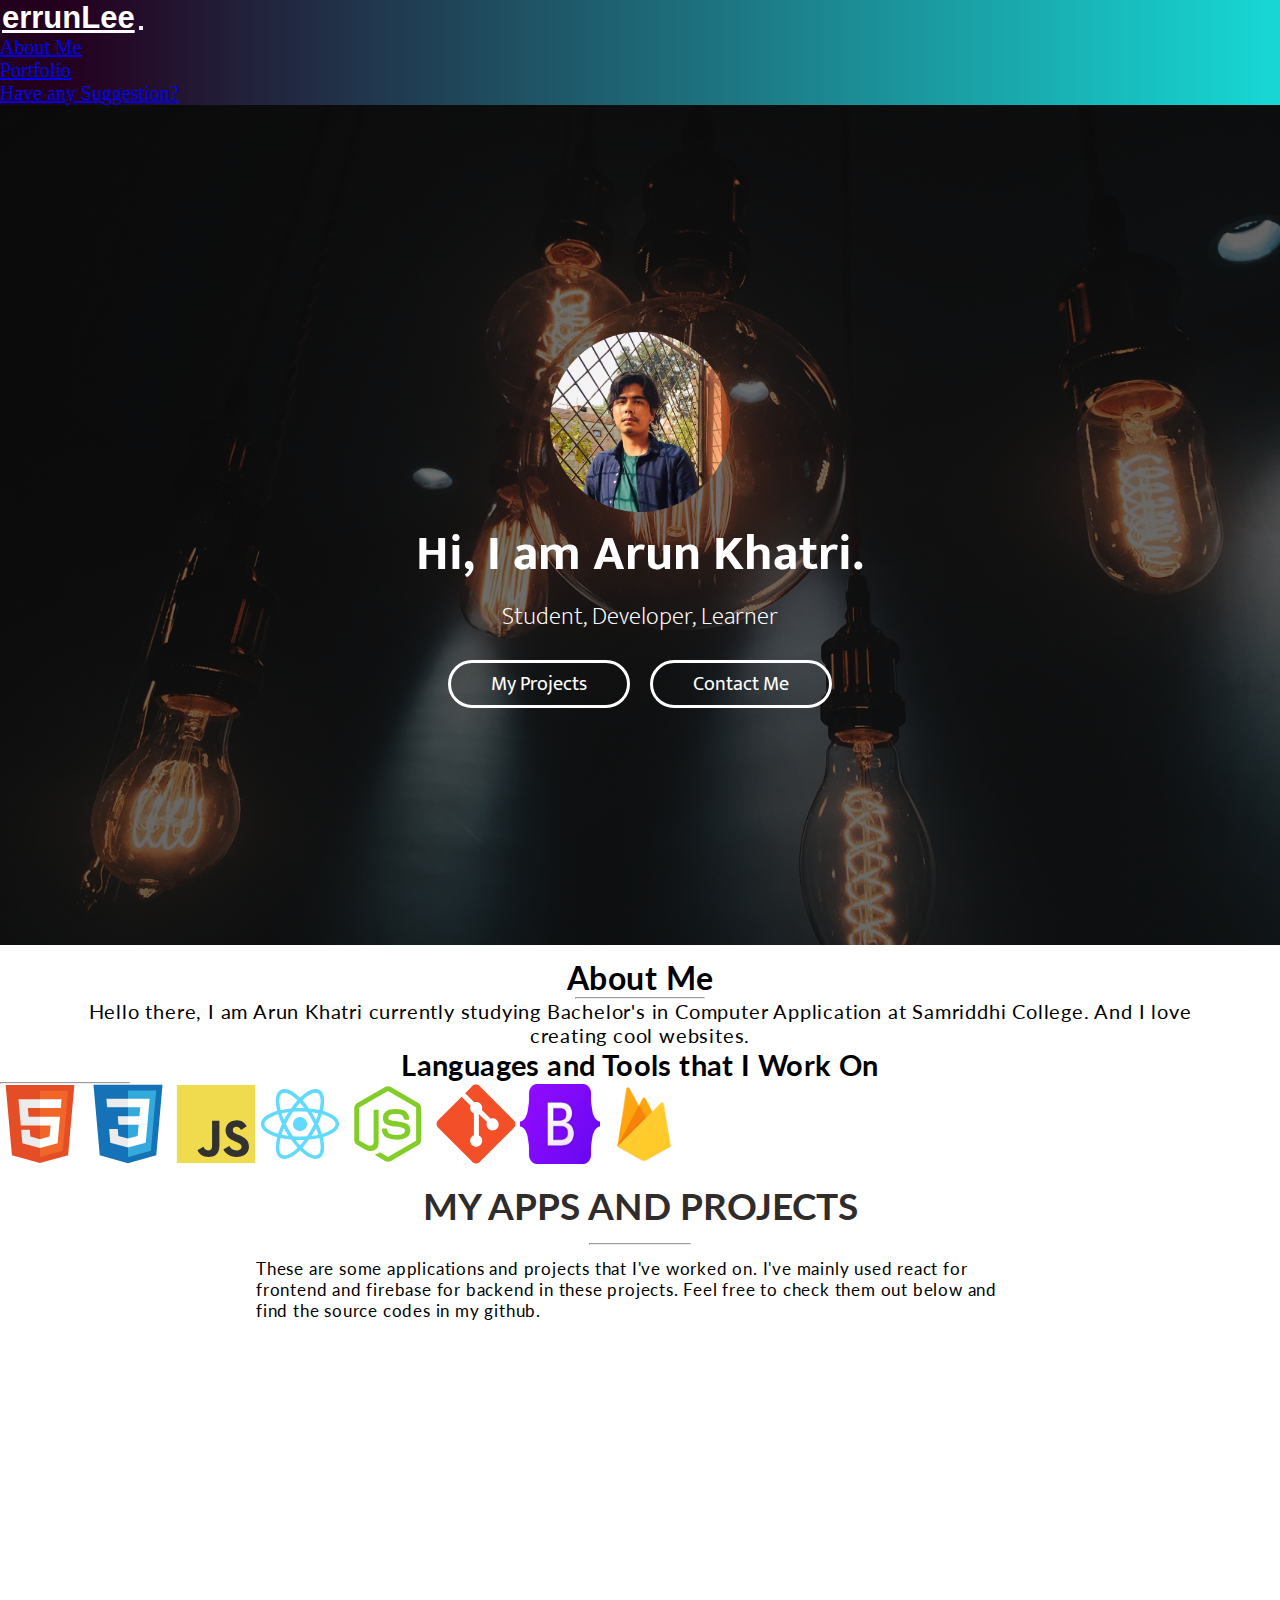
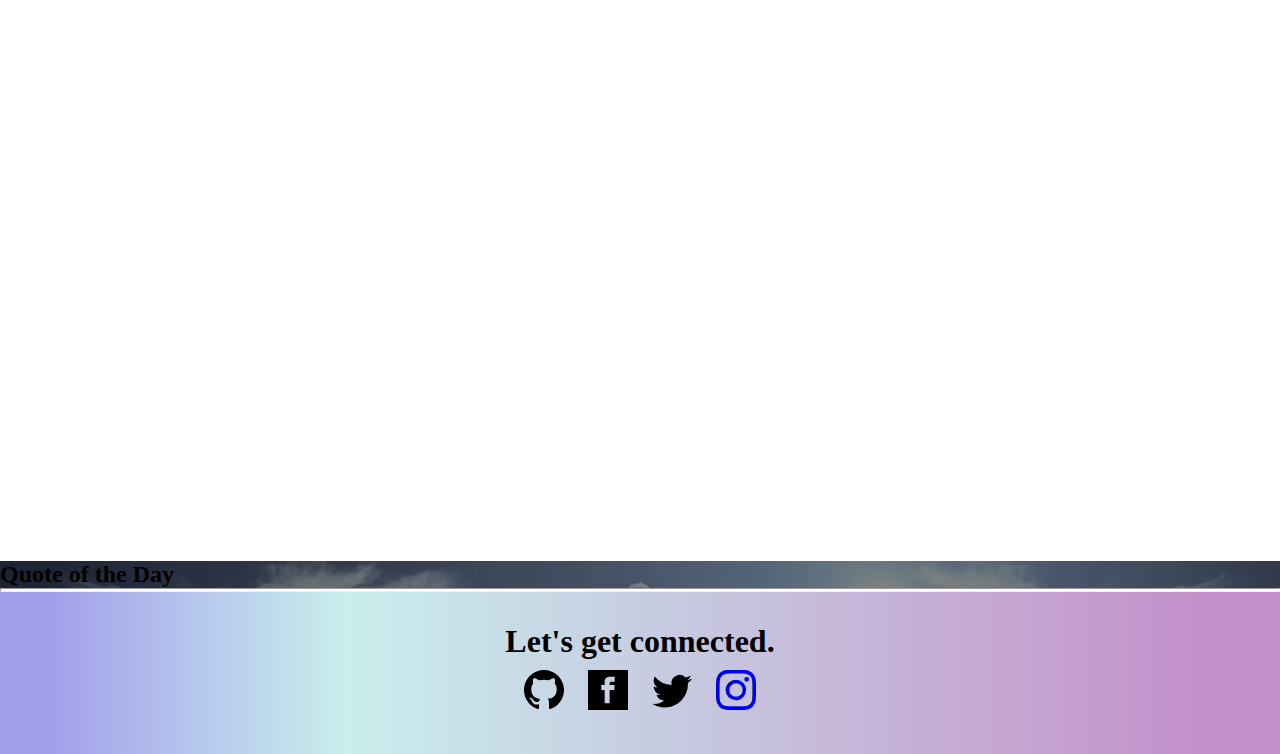
<file: index.html>
<!DOCTYPE html>
<html>

<head>
  <meta charset="utf-8">
  <meta name="viewport" content="width=device-width">
  <title>Portfolio</title>
  <link href="style.css" rel="stylesheet" type="text/css" />
  <script async src="https://pagead2.googlesyndication.com/pagead/js/adsbygoogle.js?client=ca-pub-5116114479285526"
     crossorigin="anonymous"></script>
  <link href="https://cdn.jsdelivr.net/npm/bootstrap@5.2.3/dist/css/bootstrap.min.css" rel="stylesheet" integrity="sha384-rbsA2VBKQhggwzxH7pPCaAqO46MgnOM80zW1RWuH61DGLwZJEdK2Kadq2F9CUG65" crossorigin="anonymous">
</head>

<body>

  <nav class="sticky-top navbar navbar-expand-lg bg-light" style=' background: linear-gradient(90deg, rgba(36,0,31,1) 5%, rgba(23,214,211,1) 99%);'>
  <div class="container-fluid">
    <a class="navbar-brand" href="index.html" style='font-size:31px;font-weight: bolder;font-family:sans-serif;margin-left:2px;color:white'>errunLee</a>
    <button class="navbar-toggler" type="button" data-bs-toggle="collapse" data-bs-target="#navbarText" aria-controls="navbarText" aria-expanded="false" aria-label="Toggle navigation">
      <span class="navbar-toggler-icon"></span>
    </button>
    <div class="collapse navbar-collapse" id="navbarText">
      <ul class="navbar-nav ms-auto me-10 mb-2 mb-lg-0" style='font-size:20px'>
        <li class="nav-item">
          <a class="nav-link  text-light hov" aria-current="page" href="#about">About Me</a>
        </li>
        <li class="nav-item">
          <a href='#projects' class="nav-link  text-light hov">Portfolio</a>
        </li>
        <li class="nav-item">
          <a class="nav-link  text-light hov" href="contact.html">Have any Suggestion?</a>
        </li>
      </ul>
          </div>
  </div>
</nav>
  <main class='main'>
    <div class='intro'>
      <img src='images/profile.png'>
      <h1>Hi, I am Arun Khatri.</h1>
      <h2>Student, Developer, Learner</h2>
      <div class='buttons'>
      <a  href='#projects'> <button>My Projects</button></a>
      <a  href='#contact'> <button>Contact Me</button></a>
      </div>
    </div>
  </main>
  <article class='aboutme' id='about'>
    <h1>
      About Me
    </h1>
    <hr style='width:10%;color:black'>
    <p>Hello there, I am Arun Khatri currently studying Bachelor's in Computer Application at Samriddhi College. And I love creating cool websites.</p>
</article>
  <section class="d-flex flex-column justify-content-center my-3">
    <div class="d-flex justify-content-center flex-column align-items-center mb-3">
      <h2 style="font-size:29px;font-family:Lato;letter-spacing:0.4px;text-align:center" class="font-weight-bolder">Languages and Tools that I Work On</h2>
      <hr style='width:10%;color:black'>
    </div>
    <div class=" skills d-flex justify-content-center">
      <img src="./images/skills/html5-original.svg" title="HTML5" alt="HTML" width="80" height="80"/>&nbsp;
      <img src="./images/skills/css3-original.svg"  title="CSS3" alt="CSS" width="80" height="80"/>&nbsp;
      <img src="./images/skills/javascript-original.svg" title="JavaScript" alt="JavaScript" width="80" height="80"/>
      <img src="./images/skills/react-original.svg" title="React" alt="React" width="80" height="80"/>&nbsp;
      <img src="./images/skills/nodejs-plain.svg" title="NodeJS" alt="NodeJS" width="80" height="80"/>&nbsp;
      <img src="./images/skills/git-original.svg" title="Git" **alt="Git" width="80" height="80"/>
      <img src="./images/skills/Bootstrap_logo.svg.png" title="Bootstrap" **alt="bootstrap" width="80" height="80"/>
      <img src="./images/skills/Touchicon-180.png" title="Firebase" **alt="firebase" width="80" height="80"/>
    </div>
  </section>
  <section class='projects' id='projects'>
    <h1>MY APPS AND PROJECTS</h1>
    <hr style='width:100px;color:purple'>
    <article>These are some applications and projects that I've worked on. I've mainly used react for frontend and firebase for backend in these projects. Feel free to check them out below and find the source codes in my github.</article>
    <div class='project_cards'>
      <div class='box reveal'>
        <img src='images/notebook.jpg' alt='note image'>
        <h2>iNotebook</h2>
        <p>This is a webapp where you can store your notes privately. All notes are kept private. You can create an account and store your notes in it safely.</p>
        <button id='notebook'>Check this out</button>
      </div>
      <div class='box reveal'>
        <img src='images/chat (1).svg' alt='chat image'>
        <h2>Chat App</h2>
        <p> I used react and firebase (for authentication  and data storage) in the app.It is like  superchat in youtube.  </p>
        <button id='chatapp'>Check this out</button>
      </div>
      <div class='box reveal'>
        <img src='images/git.png' alt='githubuser image'>
        <h2>Search Github</h2>
        <p>Used github api to create this webapp to search and find github user details. Also used auth0 for authentication  fusionchart.io for displaying the user details through different charts. </p>
        <button id='searchgithub'><a href='https://searchgithubbyarun.vercel.app/' target="_blank" class="text-decoration-none text-dark">Check this out</a></button>
      </div>
      
      <div class='box reveal'>
        <img src='images/muvi.jpg' alt='movieapp'>
        <h2>Movie WebApp</h2>
        <p>A movie wesbite created by using React and TMDB api. It has features of searching, browsing various categories and getting individual movie details.</p>
        <button id='movie'>Check this out</button>
      </div>
        <div class='box reveal'>
        <img src='images/weatherpic.png' alt='weather image'>
        <h2>Weather App</h2>
        <p>This is a realtime weather app that is made using rapidAPI and provides forecast upto 7 days.</p>
        <button id='weather'>Check this out</button>
      </div>
       <div class='box reveal'>
        <img src='images/restcountries.jpg'>
        <h2>REST Countries</h2>
        <p>I used rest countries API to view details about all the countries in the world.</p>
        <button id='restcountries'>Check this out</button>
      </div>
     
      <div class='box reveal'>
        <img src='images/linkshort.png'>
        <h2>Link Shortener</h2>
        <p>This is a link shortening webapp that is made using shorcode API.</p>
        <button id='linkshortener'>Check this out</button>
      </div>
     
  </section>
  <section class='quoteSection'>
    <div class='container d-flex justify-content-center flex-column align-items-center '>
   <div class="card border-0 rounded-0 mx-0" style='width:100vw;background: linear-gradient(
      rgba(0, 0, 0, 0.5),
      rgba(0, 0, 0, 0.5)
    ),url("images/shiva1.jpg");background-size:cover'>
  <div class="card-header text-center bg-transparent text-light"><h2>Quote of the Day</h2>
  </div>
  <div class="card-body">
    <h4 class="card-text text-center text-light" id='quote'></h4><hr style='background-color: white;height:2px'>
    <h5 class="card-text text-center text-light" id='author'></h5>    
  </div>
</div>
 </div>
  </section>
  <footer id='contact'>
    <h1>Let's get connected.</h1>
    <div class='imgs'>
          <a href='https://github.com/errunlee' target='_blank'><svg xmlns="http://www.w3.org/2000/svg" width="40" height="40" viewBox="0 0 24 24"><path d="M12 0c-6.626 0-12 5.373-12 12 0 5.302 3.438 9.8 8.207 11.387.599.111.793-.261.793-.577v-2.234c-3.338.726-4.033-1.416-4.033-1.416-.546-1.387-1.333-1.756-1.333-1.756-1.089-.745.083-.729.083-.729 1.205.084 1.839 1.237 1.839 1.237 1.07 1.834 2.807 1.304 3.492.997.107-.775.418-1.305.762-1.604-2.665-.305-5.467-1.334-5.467-5.931 0-1.311.469-2.381 1.236-3.221-.124-.303-.535-1.524.117-3.176 0 0 1.008-.322 3.301 1.23.957-.266 1.983-.399 3.003-.404 1.02.005 2.047.138 3.006.404 2.291-1.552 3.297-1.23 3.297-1.23.653 1.653.242 2.874.118 3.176.77.84 1.235 1.911 1.235 3.221 0 4.609-2.807 5.624-5.479 5.921.43.372.823 1.102.823 2.222v3.293c0 .319.192.694.801.576 4.765-1.589 8.199-6.086 8.199-11.386 0-6.627-5.373-12-12-12z"/></svg></a>
         <a href='https://www.facebook.com/khatriiarunn target='_blank' ><svg xmlns="http://www.w3.org/2000/svg" width="40" height="40" viewBox="0 0 24 24"><path d="M0 0v24h24v-24h-24zm16 7h-1.923c-.616 0-1.077.252-1.077.889v1.111h3l-.239 3h-2.761v8h-3v-8h-2v-3h2v-1.923c0-2.022 1.064-3.077 3.461-3.077h2.539v3z"/></svg></a>
         <a href='https://twitter.com/aarun_2x' target='_blank'><svg style="color: rgb(0, 0, 0);" xmlns="http://www.w3.org/2000/svg" width="40" height="40" fill="currentColor" class="bi bi-twitter" viewBox="0 0 16 16"> <path d="M5.026 15c6.038 0 9.341-5.003 9.341-9.334 0-.14 0-.282-.006-.422A6.685 6.685 0 0 0 16 3.542a6.658 6.658 0 0 1-1.889.518 3.301 3.301 0 0 0 1.447-1.817 6.533 6.533 0 0 1-2.087.793A3.286 3.286 0 0 0 7.875 6.03a9.325 9.325 0 0 1-6.767-3.429 3.289 3.289 0 0 0 1.018 4.382A3.323 3.323 0 0 1 .64 6.575v.045a3.288 3.288 0 0 0 2.632 3.218 3.203 3.203 0 0 1-.865.115 3.23 3.23 0 0 1-.614-.057 3.283 3.283 0 0 0 3.067 2.277A6.588 6.588 0 0 1 .78 13.58a6.32 6.32 0 0 1-.78-.045A9.344 9.344 0 0 0 5.026 15z" fill="#000000"></path> </svg></a>
   <a href='https://instagram.com/arunn_kh' target='_blank'> <svg xmlns="http://www.w3.org/2000/svg" width="40" height="40" fill="currentColor" class="bi bi-instagram" viewBox="0 0 16 16"> <path d="M8 0C5.829 0 5.556.01 4.703.048 3.85.088 3.269.222 2.76.42a3.917 3.917 0 0 0-1.417.923A3.927 3.927 0 0 0 .42 2.76C.222 3.268.087 3.85.048 4.7.01 5.555 0 5.827 0 8.001c0 2.172.01 2.444.048 3.297.04.852.174 1.433.372 1.942.205.526.478.972.923 1.417.444.445.89.719 1.416.923.51.198 1.09.333 1.942.372C5.555 15.99 5.827 16 8 16s2.444-.01 3.298-.048c.851-.04 1.434-.174 1.943-.372a3.916 3.916 0 0 0 1.416-.923c.445-.445.718-.891.923-1.417.197-.509.332-1.09.372-1.942C15.99 10.445 16 10.173 16 8s-.01-2.445-.048-3.299c-.04-.851-.175-1.433-.372-1.941a3.926 3.926 0 0 0-.923-1.417A3.911 3.911 0 0 0 13.24.42c-.51-.198-1.092-.333-1.943-.372C10.443.01 10.172 0 7.998 0h.003zm-.717 1.442h.718c2.136 0 2.389.007 3.232.046.78.035 1.204.166 1.486.275.373.145.64.319.92.599.28.28.453.546.598.92.11.281.24.705.275 1.485.039.843.047 1.096.047 3.231s-.008 2.389-.047 3.232c-.035.78-.166 1.203-.275 1.485a2.47 2.47 0 0 1-.599.919c-.28.28-.546.453-.92.598-.28.11-.704.24-1.485.276-.843.038-1.096.047-3.232.047s-2.39-.009-3.233-.047c-.78-.036-1.203-.166-1.485-.276a2.478 2.478 0 0 1-.92-.598 2.48 2.48 0 0 1-.6-.92c-.109-.281-.24-.705-.275-1.485-.038-.843-.046-1.096-.046-3.233 0-2.136.008-2.388.046-3.231.036-.78.166-1.204.276-1.486.145-.373.319-.64.599-.92.28-.28.546-.453.92-.598.282-.11.705-.24 1.485-.276.738-.034 1.024-.044 2.515-.045v.002zm4.988 1.328a.96.96 0 1 0 0 1.92.96.96 0 0 0 0-1.92zm-4.27 1.122a4.109 4.109 0 1 0 0 8.217 4.109 4.109 0 0 0 0-8.217zm0 1.441a2.667 2.667 0 1 1 0 5.334 2.667 2.667 0 0 1 0-5.334z"/> </svg></a></div>
  </footer>
  <script src="script.js"></script>
  <script src="https://cdn.jsdelivr.net/npm/bootstrap@5.2.3/dist/js/bootstrap.bundle.min.js" integrity="sha384-kenU1KFdBIe4zVF0s0G1M5b4hcpxyD9F7jL+jjXkk+Q2h455rYXK/7HAuoJl+0I4" crossorigin="anonymous"></script>
</body>

</html>
</file>
<file: style.css>
@import url('https://fonts.googleapis.com/css2?family=Lato&family=Cabin&family=Kanit:wght@400&family=Mukta&display=swap');
html, body {
  height:100%;
  width: 100%;  
  scroll-behavior: smooth;
  box-sizing:border-box
}
body{
  overflow-x:hidden;
}
*{
  margin:0;
  padding:0;
  
}
.hov:hover{
  border-bottom:1px solid white;
}
main{
  height:calc(100vh - 60px);
  width:100%;
   background-image: 
    linear-gradient(
      rgba(0, 0, 0, 0.5),
      rgba(0, 0, 0, 0.5)
    ),
    url('images/pexels-saya-kimura-401107.jpg');
  background-size:cover;
  display:flex;
  justify-content: center;
  align-items: center;
}
main .intro{
  font-family: 'Mukta', sans-serif;
  color:white;
  display: flex;
  justify-content: center;
  flex-direction: column;
  align-items: center;
}
.intro img{
  height:180px;
  width:180px;
}
.intro h1{
  font-size:50px;
}
.intro h2{
  font-size:25px;
  font-weight: lighter;
}
.buttons{
  margin-top:13px;
  display:flex;
}
.buttons button{
    background: none;
    border: 3px solid white;
    border-radius: 30px;
    color: white;
    font-family: Mukta;
    margin: 10px;
    font-size: 20px;
    padding: 4px 40px;
}
.buttons button:hover{
  background:white;
  cursor: pointer;
  color:black;
  border: 3px solid #806a42;
}

.buttons a{
  text-decoration:none;
  color:white;
}
.aboutme{
  display:flex;
  flex-direction: column;
  align-items: center;
  margin-top:13px;
  text-align:center
}
.aboutme h1{
  font-family:'Lato',sans-serif;
  letter-spacing: 0.5px;
}
.aboutme p{
  font-family: Lato;
  letter-spacing: 0.8px;
  font-size: 20px;
  width:90%;
}

.projects{  
  display: inline-flex;
  flex-direction: column;
  justify-content: center;
  align-items:center;
  font-family: 'Lato', sans-serif;
  width:100%;
}
.projects h1{
  margin:15px;
  font-size: 37px;
  color:#302c2c;
}
.projects article{
  width:60vw;
  letter-spacing: 0.8px;
  font-size: 17px;
  margin-top: 13px;
}
.project_cards{
  width:70vw;
  display: grid;
  grid-template-columns:1fr 1fr 1fr 1fr;
  }
.project_cards .box{    
  flex-direction: column;
    border: 1px solid #eecfbf;
    height: 400px;
    margin: 9px 5px;
    display: flex;
    align-items: center;
   position: relative;    
   opacity: 0;
   transform: translateX(-100px);
}
.box img{
  border-radius: 50%;
  margin-top: 15px;
  width: 80px;
  height:80px;
  transition: all .2s ease-in-out; 
}
.box img:hover{
   transform: scale(1.25);
   cursor:pointer;
}
.box h2{
  margin:10px 0;
  font-size:25px;
}
.box p{
  margin:0px 6px 20px 6px;
  text-align: justify;
}
.box button{
  font-size: 18px;
    padding: 9px;
    background: none;
    font-family: monospace;
    position: absolute;
    bottom: 5px;
}
.box button:hover{
  background:black;
  color:white;
  cursor: pointer;
}
footer{
  display:flex;
  justify-content:center;
  align-items:center;
  background: linear-gradient(90deg, rgb(163 160 235) 4%, rgb(201, 238, 237) 27%, rgb(196 144 203) 94%);
  height:18vh;
  flex-direction:column;
}
footer .imgs{
  margin:10px 0;
}
footer .imgs svg{
margin:0 10px;
}
footer .imgs svg:hover{
   transform: scale(1.25);
  transition:all 0.2s ease-in;
}
@media only screen and (max-width: 600px) {
.aboutme p{
  text-align:justify;
}
.projects article{
  width:90vw;
  text-align: justify;
}
  .project_cards{
    display:grid;
    grid-template-columns:1fr;
  }
  .intro h1 {
    font-size: 37px;
}
  .intro h2 {
    font-size: 23px;
}

.projects h1{
  font-size:25px;
}
  .skills img{
    height:40px;
    width:40px;
  }
footer {
  height:20vh;
}
footer h1{
  font-size:27px;
}
.buttons a button {
  font-size:15px;
}
}
.active{
  opacity:1 !important;
  transform: translateX(0) !important;
  transition: all 0.5s ease-in !important;  
}
</file>
